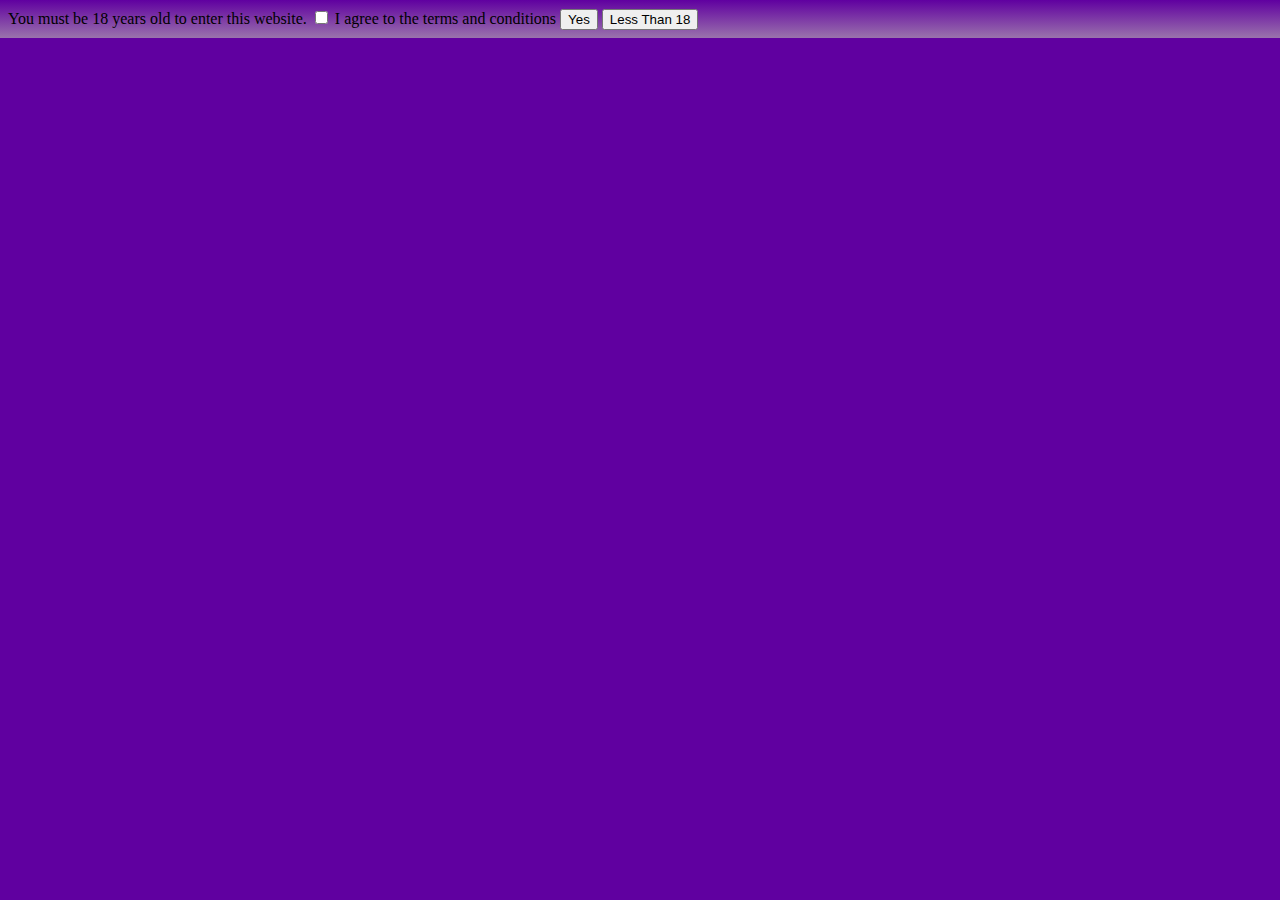
<file: AgeVer.html>
<!DOCTYPE html>
<html>
<head>
  <title>Age Verification</title>
  <style>
    body {
      background-color: #6000A0;
      background-image: linear-gradient(to bottom, #6000A0 0%, #9A72AC 100%);
      background-repeat: repeat-x;
    }
  </style>
</head>
<body>
  <div id="age-verify">
    <div class="window">
      <span class="title">You must be 18 years old to enter this website.</span>
      <input type="hidden" name="age" value="18">
      <input type="checkbox" id="consent" required>
      <label for="consent">I agree to the terms and conditions</label>
      <button class="yes" onclick="overAge()">Yes</button>
      <button class="no" onclick="underAge()">Less Than 18</button>
    </div>
  </div>

  <script>
    function overAge() {
      // Hide the age verification window and redirect the user to the homepage.
      document.getElementById("age-verify").classList.add("hidden");
      window.location.href = "/";
    }

    function underAge() {
      // Redirect the user to search-18.html.
      window.location.href = "search-18.html";
    }

    // Make the consent checkbox required by adding a required attribute to the input field.
    document.getElementById("consent").setAttribute("required", "");
  </script>
</body>
</html>
</file>
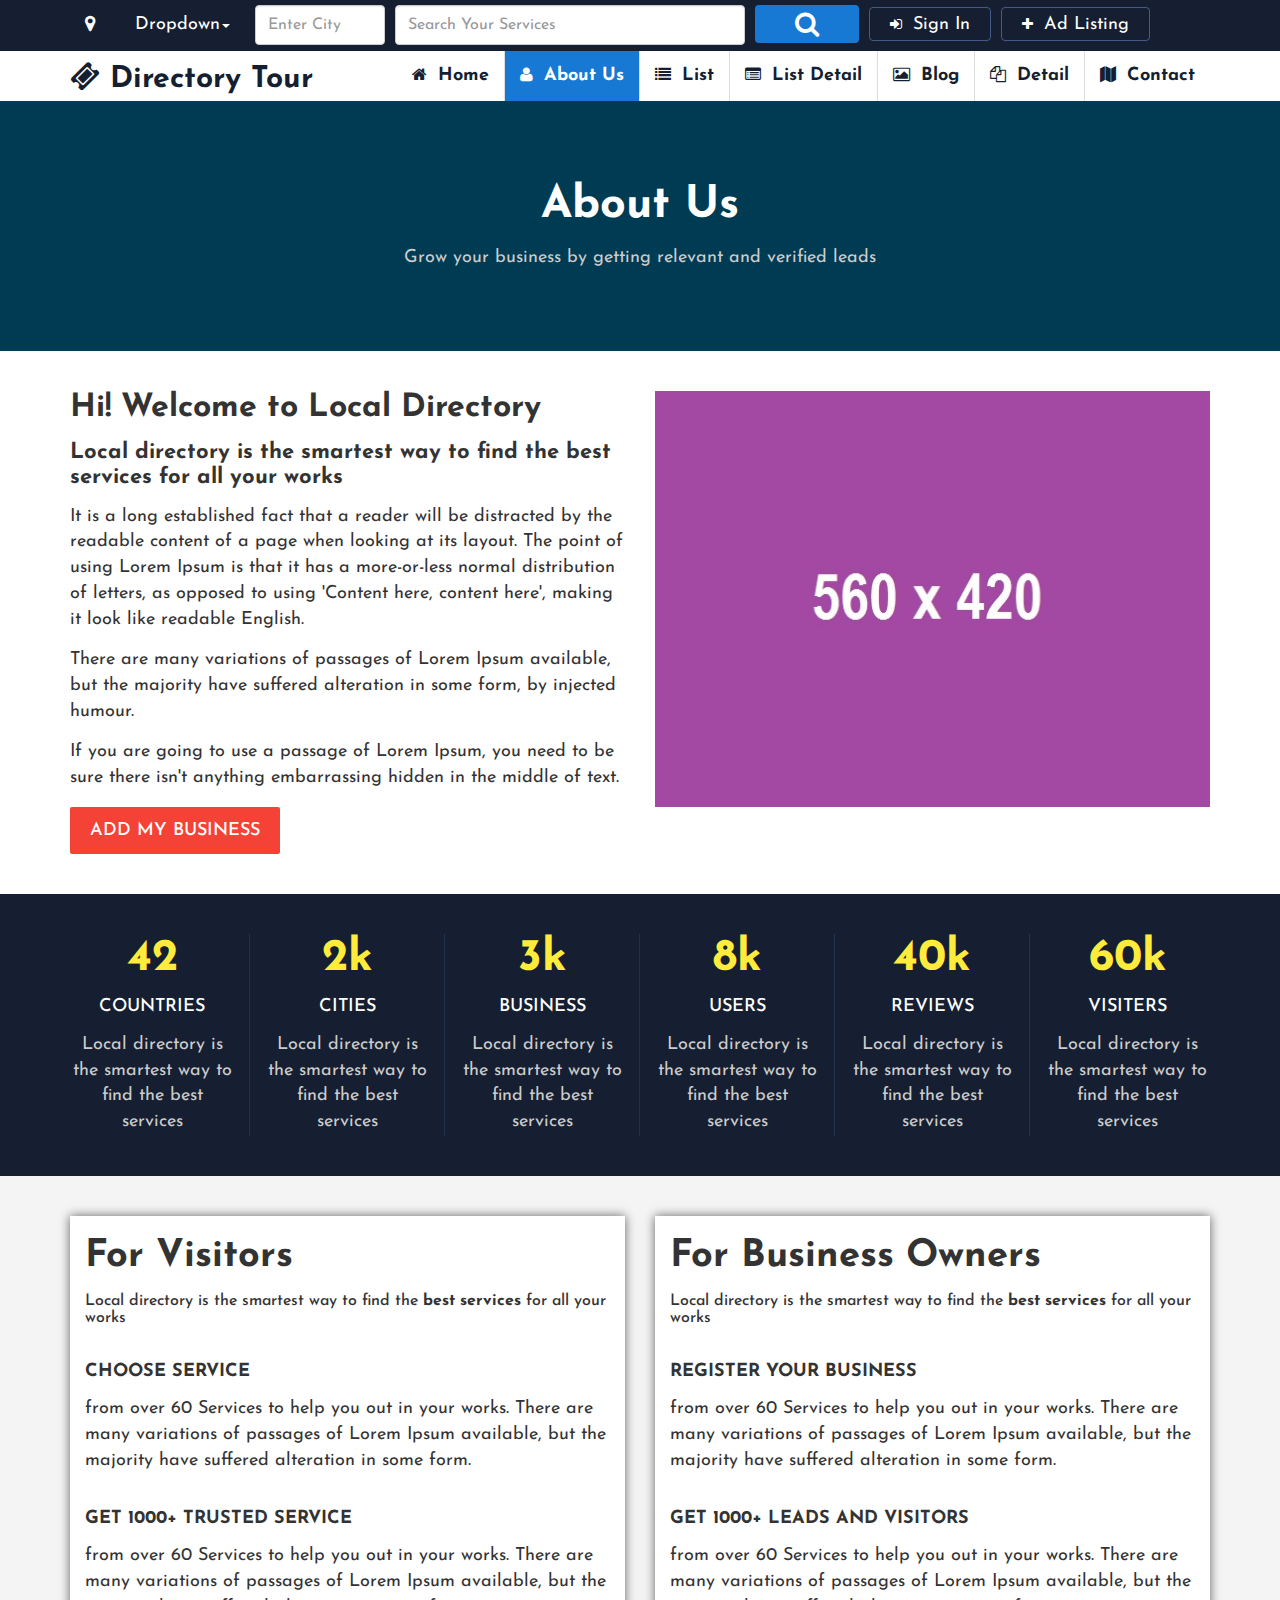
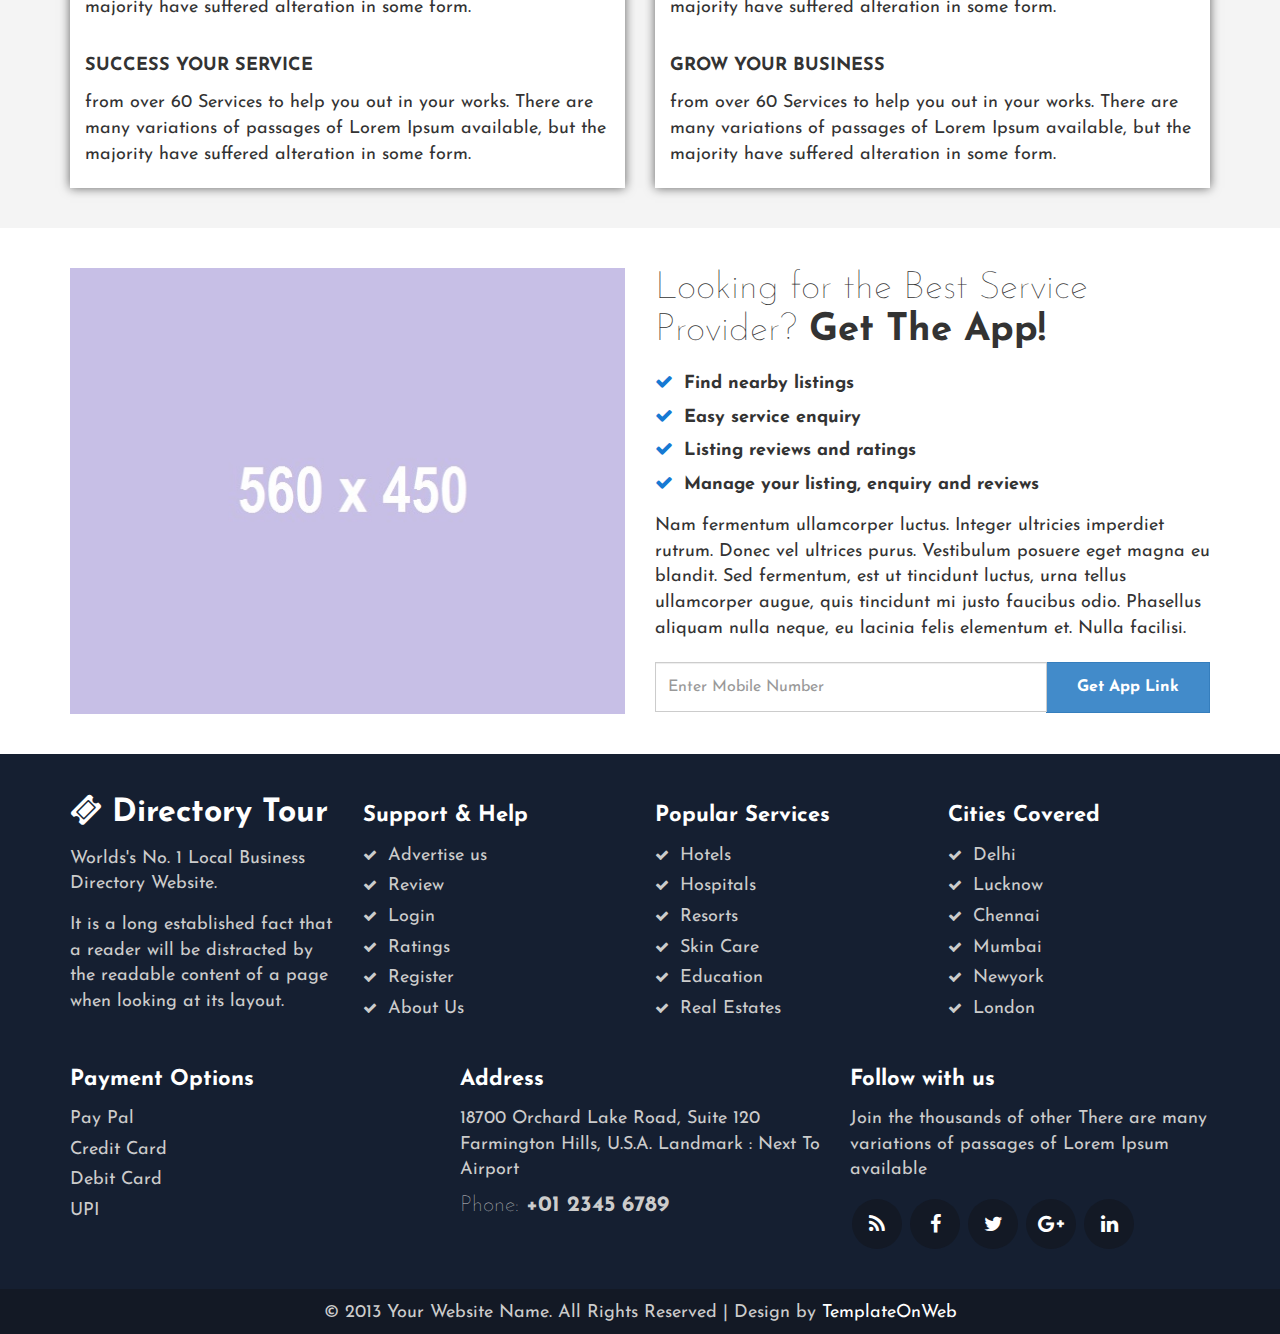
<file: directory/directory.aboutus.wakawaka.html>
<!DOCTYPE html>
<html lang="en">
  <head>
    <meta charset="utf-8">
    <meta http-equiv="X-UA-Compatible" content="IE=edge">
    <meta name="viewport" content="width=device-width, initial-scale=1">
    <title>Directory Tour</title>
	<link href="css/bootstrap.min.css" rel="stylesheet">
	<link href="css/global.css" rel="stylesheet">
	<link href="css/about.css" rel="stylesheet">
	<link rel="stylesheet" type="text/css" href="css/font-awesome.min.css" />
	<link href="https://fonts.googleapis.com/css?family=Josefin+Sans|Pacifico" rel="stylesheet">
	<script src="js/jquery-2.1.1.min.js"></script>
    <script src="js/bootstrap.min.js"></script>
  </head>
  
<body>
<section id="top">
 <nav class="navbar navbar-default">
		<div class="container">
          <ul class="nav navbar-nav">
				<li class="pdr"><a class="m_tag" href="#"><i class="fa fa-map-marker"></i></a></li>
				<li class="dropdown dropdown-large pdr">
				<a href="#" class="dropdown-toggle m_tag" data-toggle="dropdown">Dropdown<b class="caret"></b></a>
				
				<ul class="dropdown-menu dropdown-menu-large row">
					<li class="col-sm-2 space_all">
						<ul>
							<li class="dropdown-header">Front Pages</li>
							<li><a href="#">Available glyphs</a></li>
							<li><a href="#">Examples</a></li>
							<li><a href="#">Example</a></li>
							<li><a href="#">Aligninment options</a></li>
							<li><a href="#">Headers</a></li>
							<li><a href="#">Disabled menu items</a></li>
						</ul>
					</li>
					<li class="col-sm-2 space_all">
						<ul>
							<li class="dropdown-header">Dashboard</li>
							<li><a href="#">Basic example</a></li>
							<li><a href="#">Button toolbar</a></li>
							<li><a href="#">Sizing</a></li>
							<li><a href="#">Nesting</a></li>
							<li><a href="#">Vertical variation</a></li>
							<li><a href="#">Single button dropdowns</a></li>
						</ul>
					</li>
					<li class="col-sm-2 space_all">
						<ul>
							<li class="dropdown-header">Front Pages</li>
							<li><a href="#">Basic example</a></li>
							<li><a href="#">Button toolbar</a></li>
							<li><a href="#">Sizing</a></li>
							<li><a href="#">Nesting</a></li>
							<li><a href="#">Vertical variation</a></li>
							<li><a href="#">Single button dropdowns</a></li>
						</ul>
					</li>
					<li class="col-sm-2 space_all">
						<ul>
							<li class="dropdown-header">Inner Pages</li>
							<li><a href="#">Basic example</a></li>
							<li><a href="#">Button toolbar</a></li>
							<li><a href="#">Sizing</a></li>
							<li><a href="#">Nesting</a></li>
							<li><a href="#">Vertical variation</a></li>
							<li><a href="#">Single button dropdowns</a></li>
						</ul>
					</li>
					<li class="col-sm-2 space_all">
						<ul>
							<li class="dropdown-header">Middle Pages</li>
							<li><a href="#">Basic example</a></li>
							<li><a href="#">Button toolbar</a></li>
							<li><a href="#">Sizing</a></li>
							<li><a href="#">Nesting</a></li>
							<li><a href="#">Vertical variation</a></li>
							<li><a href="#">Single button dropdowns</a></li>
						</ul>
					</li>
					<li class="col-sm-2 space_all border_none">
						<ul>
							<li class="dropdown-header">More Pages</li>
							<li><a href="#">Basic example</a></li>
							<li><a href="#">Button toolbar</a></li>
							<li><a href="#">Sizing</a></li>
							<li><a href="#">Nesting</a></li>
							<li><a href="#">Vertical variation</a></li>
							<li><a href="#">Single button dropdowns</a></li>
						</ul>
					</li>
				</ul>
			</li>
			    <li class="pdr"><input class="form-control form_1" placeholder="Enter City" type="text"></li>
				<li class="pdr"><input class="form-control form_2" placeholder="Search Your Services" type="text"></li>
				<li class="pdr"><a class="m_tag_1" href="#"><i class="fa fa-search"></i></a></li>
				<li class="pdr"><a class="m_tag_2" href="#"><i class="fa fa-sign-in"></i> Sign In</a></li>
				<li class="pdr"><a class="m_tag_2" href="#"><i class="fa fa-plus"></i> Ad Listing</a></li>
			</ul>
		</div>
		<!-- /.container-fluid -->
	</nav>
</section>

<section id="header" class="cd-secondary-nav">
	<nav class="navbar navbar-default">
        <div class="container">
            <!-- Brand and toggle get grouped for better mobile display -->
            <div class="navbar-header page-scroll">
                <button type="button" class="navbar-toggle" data-toggle="collapse" data-target="#bs-example-navbar-collapse-1">
                    <span class="sr-only">Toggle navigation</span>
                    <span class="icon-bar"></span>
                    <span class="icon-bar"></span>
                    <span class="icon-bar"></span>                </button>
            <a class="navbar-brand" href="index.html"><i class="fa fa-ticket"></i> Directory Tour</a>            </div>

            <!-- Collect the nav links, forms, and other content for toggling -->
            <div class="collapse navbar-collapse" id="bs-example-navbar-collapse-1">
                <ul class="nav navbar-nav navbar-right">
                    <li>
                        <a class="tag_menu" href="index.html"><i class="fa fa-home"></i> Home</a>                    </li>
                     
                    <li>
                        <a class="tag_menu active_tab" href="about.html"><i class="fa fa-user"></i> About Us</a>                    </li>
					
					<li>
                        <a class="tag_menu" href="list.html"><i class="fa fa-list"></i> List</a>                    </li>
						
					<li>
                        <a class="tag_menu" href="list_detail.html"><i class="fa fa-list-alt"></i> List Detail</a>                    </li>
                    
					<li>
                        <a class="tag_menu" href="blog.html"><i class="fa fa-photo"></i> Blog</a>                    </li>
					
					<li>
                        <a class="tag_menu" href="detail.html"><i class="fa fa-copy"></i> Detail</a>                    </li>
					
					<li>
                        <a class="tag_menu border_none" href="contact.html"><i class="fa fa-map"></i> Contact</a>                    </li>
                </ul>
            </div>
            <!-- /.navbar-collapse -->
        </div>
        <!-- /.container-fluid -->
    </nav>
</section>

<section id="center" class="clearfix center_about">
<div class="center_hm clearfix">
  <div class="container">
	 <div class="row">
      <div class="center_about_1 text-center">
	   <div class="col-sm-12">
	    <h1 class="mgt col">About Us</h1>
		<p class="col_1">Grow your business by getting relevant and verified leads</p>
	   </div>
	  </div>
	 </div> 
 </div>
</div>
</section>

<section id="directory" class="clearfix">
 <div class="container">
  <div class="row">
   <div class="directory_1 clearfix">
    <div class="col-sm-6">
	 <div class="directory_1l clearfix">
	  <h3 class="mgt">Hi! Welcome to Local Directory</h3>
	  <h4>Local directory is the smartest way to find the best services for all your works</h4>
	  <p>It is a long established fact that a reader will be distracted by the readable content of a page when looking at its layout. The point of using Lorem Ipsum is that it has a more-or-less normal distribution of letters, as opposed to using 'Content here, content here', making it look like readable English.</p>
	  <p>There are many variations of passages of Lorem Ipsum available, but the majority have suffered alteration in some form, by injected humour.</p>
	  <p>If you are going to use a passage of Lorem Ipsum, you need to be sure there isn't anything embarrassing hidden in the middle of text.</p>
	  <h5><a class="button mgt" href="#">ADD MY BUSINESS</a></h5>
	 </div>
	</div>
	<div class="col-sm-6">
	 <div class="directory_1r clearfix">
	  <img src="img/33.jpg" class="iw" alt="abc">	 </div>
	</div>
   </div>
  </div>
 </div>
</section>

<section id="about_page" class="clearfix">
 <div class="container">
  <div class="row">
   <div class="about_page_1 clearfix">
   <div class="col-sm-2">
    <div class="about_page_1i text-center clearfix">
	  <h1 class="mgt col_2">42</h1>
	  <h5 class="col">COUNTRIES</h5>
	  <p class="col_1">Local directory is the smartest way to find the best services</p>
	</div>
   </div>
   <div class="col-sm-2">
    <div class="about_page_1i text-center clearfix">
	  <h1 class="mgt col_2">2k</h1>
	  <h5 class="col">CITIES</h5>
	  <p class="col_1">Local directory is the smartest way to find the best services</p>
	</div>
   </div>
   <div class="col-sm-2">
    <div class="about_page_1i text-center clearfix">
	  <h1 class="mgt col_2">3k</h1>
	  <h5 class="col">BUSINESS</h5>
	  <p class="col_1">Local directory is the smartest way to find the best services</p>
	</div>
   </div>
   <div class="col-sm-2">
    <div class="about_page_1i text-center clearfix">
	  <h1 class="mgt col_2">8k</h1>
	  <h5 class="col">USERS</h5>
	  <p class="col_1">Local directory is the smartest way to find the best services</p>
	</div>
   </div>
   <div class="col-sm-2">
    <div class="about_page_1i text-center clearfix">
	  <h1 class="mgt col_2">40k</h1>
	  <h5 class="col">REVIEWS</h5>
	  <p class="col_1">Local directory is the smartest way to find the best services</p>
	</div>
   </div>
   <div class="col-sm-2 border_none">
    <div class="about_page_1i text-center clearfix">
	  <h1 class="mgt col_2">60k</h1>
	  <h5 class="col">VISITERS</h5>
	  <p class="col_1">Local directory is the smartest way to find the best services</p>
	</div>
   </div>
   </div>
  </div>
 </div>
</section>

<section id="business" class="clearfix">
 <div class="container">
  <div class="row">
   <div class="business_1 clearfix">
    <div class="col-sm-6">
	 <div class="business_1i clearfix">
	  <h2 class="mgt">For Visitors</h2>
	  <h6>Local directory is the smartest way to find the <span class="bold">best services</span>
for all your works</h6><br>
      <h5 class="bold">CHOOSE SERVICE</h5>
	  <p>from over 60 Services to help you out in your works. There are many variations of passages of Lorem Ipsum available, but the majority have suffered alteration in some form.</p><br>
	  <h5 class="bold">GET 1000+ TRUSTED SERVICE</h5>
	  <p>from over 60 Services to help you out in your works. There are many variations of passages of Lorem Ipsum available, but the majority have suffered alteration in some form.</p><br>
	  <h5 class="bold">SUCCESS YOUR SERVICE</h5>
	  <p>from over 60 Services to help you out in your works. There are many variations of passages of Lorem Ipsum available, but the majority have suffered alteration in some form.</p>
	 </div>
	</div>
	<div class="col-sm-6">
	 <div class="business_1i clearfix">
	  <h2 class="mgt">For Business Owners</h2>
	  <h6>Local directory is the smartest way to find the <span class="bold">best services</span>
for all your works</h6><br>
      <h5 class="bold">REGISTER YOUR BUSINESS</h5>
	  <p>from over 60 Services to help you out in your works. There are many variations of passages of Lorem Ipsum available, but the majority have suffered alteration in some form.</p><br>
	  <h5 class="bold">GET 1000+ LEADS AND VISITORS</h5>
	  <p>from over 60 Services to help you out in your works. There are many variations of passages of Lorem Ipsum available, but the majority have suffered alteration in some form.</p><br>
	  <h5 class="bold">GROW YOUR BUSINESS</h5>
	  <p>from over 60 Services to help you out in your works. There are many variations of passages of Lorem Ipsum available, but the majority have suffered alteration in some form.</p>
	 </div>
	</div>
   </div>
  </div>
 </div>
</section>

<section id="adver" class="clearfix">
 <div class="container">
  <div class="row">
   <div class="adver_1 clearfix">
    <div class="col-sm-6">
	 <div class="adver_1l clearfix">
	  <img src="img/24.jpg" class="iw" alt="abc">	 </div>
	</div>
	<div class="col-sm-6">
	 <div class="adver_1r clearfix">
	  <h2 class="mgt"><span class="normal">Looking for the Best Service Provider?</span> Get The App!</h2><br>
	  <ul class="mgt">
	   <li><i class="fa fa-check"></i> Find nearby listings</li>
	   <li><i class="fa fa-check"></i> Easy service enquiry</li>
	   <li><i class="fa fa-check"></i> Listing reviews and ratings</li>
	   <li><i class="fa fa-check"></i> Manage your listing, enquiry and reviews</li>
	  </ul>
	  <p>Nam fermentum ullamcorper luctus. Integer ultricies imperdiet rutrum. Donec vel ultrices purus. Vestibulum posuere eget magna eu blandit. Sed fermentum, est ut tincidunt luctus, urna tellus ullamcorper augue, quis tincidunt mi justo faucibus odio. Phasellus aliquam nulla neque, eu lacinia felis elementum et. Nulla facilisi.</p><br>
	  <div class="input-group">
		<input type="text" class="form-control" placeholder="Enter Mobile Number">
		<span class="input-group-btn">
			<button class="btn btn-primary" type="button">
				Get App Link</button>
		</span>	  </div>
	 </div>
	</div>
   </div>
  </div>
 </div>
</section>

<section id="footer" class="clearfix">
 <div class="container">
  <div class="row">
   <div class="footer_1 clearfix">
    <div class="col-sm-3">
	 <div class="footer_1i clearfix">
	  <h3 class="mgt col"><i class="fa fa-ticket"></i> Directory Tour</h3>
	  <p>Worlds's No. 1 Local Business Directory Website.</p>
	  <p>It is a long established fact that a reader will be distracted by the readable content of a page when looking at its layout.</p>
	 </div>
	</div>
	<div class="col-sm-3">
	 <div class="footer_1i clearfix">
	  <h4 class="col">Support & Help</h4>
      <ul>
	   <li><a href="#"><i class="fa fa-check"></i> Advertise us</a></li>
	   <li><a href="#"><i class="fa fa-check"></i> Review</a></li>
	   <li><a href="#"><i class="fa fa-check"></i> Login</a></li>
	   <li><a href="#"><i class="fa fa-check"></i> Ratings</a></li>
	   <li><a href="#"><i class="fa fa-check"></i> Register</a></li>
	   <li><a href="#"><i class="fa fa-check"></i> About Us</a></li>
	  </ul>
	 </div>
	</div>
	<div class="col-sm-3">
	 <div class="footer_1i clearfix">
	  <h4 class="col">Popular Services</h4>
      <ul>
	   <li><a href="#"><i class="fa fa-check"></i> Hotels</a></li>
	   <li><a href="#"><i class="fa fa-check"></i> Hospitals</a></li>
	   <li><a href="#"><i class="fa fa-check"></i> Resorts</a></li>
	   <li><a href="#"><i class="fa fa-check"></i> Skin Care</a></li>
	   <li><a href="#"><i class="fa fa-check"></i> Education</a></li>
	   <li><a href="#"><i class="fa fa-check"></i> Real Estates</a></li>
	  </ul>
	 </div>
	</div>
	<div class="col-sm-3">
	 <div class="footer_1i clearfix">
	  <h4 class="col">Cities Covered</h4>
      <ul>
	   <li><a href="#"><i class="fa fa-check"></i> Delhi</a></li>
	   <li><a href="#"><i class="fa fa-check"></i> Lucknow</a></li>
	   <li><a href="#"><i class="fa fa-check"></i> Chennai</a></li>
	   <li><a href="#"><i class="fa fa-check"></i> Mumbai</a></li>
	   <li><a href="#"><i class="fa fa-check"></i> Newyork</a></li>
	   <li><a href="#"><i class="fa fa-check"></i> London</a></li>
	  </ul>
	 </div>
	</div>
   </div>
   <div class="footer_2 clearfix">
    <div class="col-sm-4">
	 <div class="footer_1i clearfix">
	  <h4 class="col">Payment Options</h4>
      <ul>
	   <li><a href="#"> Pay Pal</a></li>
	   <li><a href="#"> Credit Card</a></li>
	   <li><a href="#"> Debit Card</a></li>
	   <li><a href="#"> UPI</a></li>
	  </ul>
	 </div>
	</div>
	<div class="col-sm-4">
	 <div class="footer_1i clearfix">
	  <h4 class="col">Address</h4>
      <p>18700 Orchard Lake Road, Suite 120 Farmington Hills, U.S.A. Landmark : Next To Airport</p>
	  <h4 class="col_1"><span class="normal">Phone:</span> +01 2345 6789</h4>
	 </div>
	</div>
	<div class="col-sm-4">
	 <div class="footer_1i clearfix">
	  <h4 class="col">Follow with us</h4>
      <p>Join the thousands of other There are many variations of passages of Lorem Ipsum available</p>
      <ul class="social-network social-circle">
                        <li><a href="#" class="icoRss" title="Rss"><i class="fa fa-rss"></i></a></li>
                        <li><a href="#" class="icoFacebook" title="Facebook"><i class="fa fa-facebook"></i></a></li>
                        <li><a href="#" class="icoTwitter" title="Twitter"><i class="fa fa-twitter"></i></a></li>
                        <li><a href="#" class="icoGoogle" title="Google +"><i class="fa fa-google-plus"></i></a></li>
                        <li><a href="#" class="icoLinkedin" title="Linkedin"><i class="fa fa-linkedin"></i></a></li>
       </ul>
	 </div>
	</div>
   </div>
  </div>
 </div>
</section>

<section id="footer_bottom" class="clearfix">
 <div class="container">
  <div class="row">
   <div class="col-sm-12">
    <div class="footer_bottom_1 text-center">
	 <p class="mgt col_1"> © 2013 Your Website Name. All Rights Reserved | Design by <a class="col" href="http://www.templateonweb.com">TemplateOnWeb</a></p>
	</div>
   </div>
  </div>
 </div>
</section>

<script>
$(document).ready(function(){

/*****Fixed Menu******/
var secondaryNav = $('.cd-secondary-nav'),
   secondaryNavTopPosition = secondaryNav.offset().top;
	$(window).on('scroll', function(){
		if($(window).scrollTop() > secondaryNavTopPosition ) {
			secondaryNav.addClass('is-fixed');	
		} else {
			secondaryNav.removeClass('is-fixed');
		}
	});	
	
});
</script>
</body>
 
</html>
</file>
<file: directory/css/global.css>
/*
Template Name:Directory Tour
File: Layout CSS
Author: Templates On Web
Author URI: http://templateonweb.com/
Licence: <a href="http://www.templateonweb.com/terms.php?v=content&contentid=152">Website Template Licence</a>
*/
body{
font-family: 'Josefin Sans', sans-serif;
   }
h1,h2,h3,h4,h5,h6{
padding:0;
margin:0;
}
a{
 color:#000;
 }
a:hover{
text-decoration:none;
color:#151f31;
}
a:focus{
text-decoration:none;
color:#151f31;
}
ul{
padding:0;
margin:0;
list-style:none;
margin-top:15px;
}
li{
  font-size:18px;
  }
p{
padding:0;
margin:0;
font-size:18px;
margin-top:15px;
}
h1{
font-size:45px;
margin-top:15px;
font-weight:bold;
}
h2{
font-size:38px;
margin-top:15px;
font-weight:bold;
}
h3{
font-size:32px;
margin-top:15px;
font-weight:bold;
}
h4{
font-size:22px;
margin-top:15px;
font-weight:bold;
}
h5{
font-size:18px;
margin-top:15px;
}
h6{
font-size:16px;
margin-top:15px;
}
.space_left{
padding-left:0; 
} 
.space_right{
padding-right:0;
} 
.space_all{
padding:0; 
} 
.iw{
   width:100%;
   }
.button{
background:#F44336;
display:inline-block;
color:#fff;
padding:15px 20px 12px 20px!important;
margin-top:10px;
border-radius:2px;
  }
.button:hover{
background:#151f31;
color:#fff;
  }
.button i{
font-size:16px; 
 }
.button_1{
background:#fff;
display:inline-block;
color:#000;
padding:15px 20px 12px 20px!important;
margin-top:10px;
border-radius:2px;
  }
.button_1:hover{
background:#151f31;
color:#fff;
  }
.button_1 i{
font-size:16px; 
 }
.border_none{
  border:none!important;
  }
.mgt{
  margin-top:0!important;
  }
.mgt1{
  margin-bottom:0!important;
  }
.pd1{
  padding-bottom:0!important;
  }
.bold{
 font-weight:bold;
  }
.normal{
 font-weight:100!important;
  }
.navbar {
 min-height:auto; 
 margin-bottom:0;
 border:none;
 border-radius:0;
}
.mgt_l{
 margin-left:auto;
 margin-right:auto;
 }
.col{
color:#fff;  
  }
.col_1{
color:#ccc;
  }
.col_2{
color:#FFEB3B;
  }
/*********************top****************/
#top .navbar{
background:#151f31;
 }
.dropdown-large {
  position: static !important;
}
.dropdown-menu-large {
  margin-left: 16px;
  margin-right: 16px;
}
#top .dropdown-menu{
 padding-top:0!important;
 padding-bottom:0!important;
 }
.dropdown-menu-large > li > ul {
  padding: 0;
  margin: 0;
}
.dropdown-menu-large > li > ul > li {
  list-style: none;
}
.dropdown-menu-large > li > ul > li > a {
  display: block;
  padding: 3px 20px;
  clear: both;
  font-weight: normal;
  line-height: 1.428571429;
  color: #333333;
  white-space: normal;
}
.dropdown-menu-large > li ul > li > a:hover,
.dropdown-menu-large > li ul > li > a:focus {
  text-decoration: none;
  color: #151f31;
}
.dropdown-menu-large .disabled > a,
.dropdown-menu-large .disabled > a:hover,
.dropdown-menu-large .disabled > a:focus {
  color: #999999;
}
.dropdown-menu-large .disabled > a:hover,
.dropdown-menu-large .disabled > a:focus {
  text-decoration: none;
  background-color: transparent;
  background-image: none;
  filter: progid:DXImageTransform.Microsoft.gradient(enabled = false);
  cursor: not-allowed;
}
.dropdown-menu-large .dropdown-header {
  color: #000;
  font-size: 20px;
  font-weight:bold;
  border-bottom:1px solid #ddd;
  padding-bottom:15px;
  margin-bottom:15px;
  margin-top:20px;
}
@media (max-width: 768px) {
  .dropdown-menu-large {
    margin-left: 0 ;
    margin-right: 0 ;
  }
  .dropdown-menu-large > li {
    margin-bottom: 30px;
  }
  .dropdown-menu-large > li:last-child {
    margin-bottom: 0;
  }
  .dropdown-menu-large .dropdown-header {
    padding: 3px 15px !important;
  }
}
.dropdown-menu-large .col-sm-2{
 border-right:1px solid #ddd;
 min-height:300px;
 }
 
.m_tag{
color:#fff!important; 
 }
.m_tag:hover{
background:none!important;
 }
.m_tag:focus{
background:none!important;
 }
.pdr{
margin-right:10px; 
 }
#top .form-control{
 height:40px;
 margin-top:5px;
 font-size:16px;
 }
#top .form_1{
width:130px; 
 }
#top .form_2{
width:350px; 
 }
#top .m_tag_1{
background:#1779d3;
padding:6px 40px; 
color:#fff;
font-size:26px;
margin-top:5px;
border-radius:4px;
 }
#top .m_tag_2{
padding:7px 20px 5px 20px; 
color:#fff;
margin-top:7px;
border-radius:4px;
border:1px solid #435b88;
 }
#top .m_tag_2 i{
font-size:14px;
margin-right:5px; 
 }
/*********************top_end****************/

/*********************header****************/
.tag_menu{
border-right:1px solid #ddd;
font-weight:bold;
color:#151f31!important; 
 }
.tag_menu:hover{
background:#1779d3!important; 
color:#fff!important;
 }
.tag_menu i{
 font-size:16px;
 margin-right:5px;
 }
.active_tab{
background:#1779d3!important; 
color:#fff!important;
 }
.navbar-brand{
 font-size:30px;
 font-weight:bold;
 color:#151f31!important;
 padding-top:10px; 
 }
#header .navbar{
background:none!important;
 }
 
.cd-secondary-nav .is-visible {
  visibility: visible;
  transform: scale(1);
  transition: transform 0.3s, visibility 0s 0s;
}
 .cd-secondary-nav.is-fixed {
    z-index: 9999;
    position: fixed;
    left: auto;
    top: 0; 
	background:#fff;
	width:100%;
  }	
/*********************header_end****************/

/*********************footer****************/
#footer{
 background:#151f31;
 padding-top:40px;
 padding-bottom:40px;
 }
.footer_1i p{
color:#ccc; 
 } 
.footer_1i h4{
margin-top:10px;
 }
.footer_1i ul li a{
color:#ccc;
 }
.footer_1i ul li{
margin-bottom:5px; 
 }
.footer_1i ul li a i{
margin-right:5px;
font-size:14px;
 }

.footer_2{
margin-top:30px; 
 }


/* footer social icons */
ul.social-network {
	list-style: none;
	display: block;
	margin-left:0 !important;
	padding: 0;
}
ul.social-network li {
	display: inline;
	margin: 0 2px;
}


/* footer social icons */
.social-network a.icoRss:hover {
	background-color: #F56505;
}
.social-network a.icoFacebook:hover {
	background-color:#3B5998;
}
.social-network a.icoTwitter:hover {
	background-color:#33ccff;
}
.social-network a.icoGoogle:hover {
	background-color:#BD3518;
}
.social-network a.icoVimeo:hover {
	background-color:#0590B8;
}
.social-network a.icoLinkedin:hover {
	background-color:#007bb7;
}
.social-network a.icoRss:hover i, .social-network a.icoFacebook:hover i, .social-network a.icoTwitter:hover i,
.social-network a.icoGoogle:hover i, .social-network a.icoVimeo:hover i, .social-network a.icoLinkedin:hover i {
	color:#fff;
}
a.socialIcon:hover, .socialHoverClass {
	color:#44BCDD;
}

.social-circle li a {
	display:inline-block;
	position:relative;
	margin:0 auto 0 auto;
	-moz-border-radius:50%;
	-webkit-border-radius:50%;
	border-radius:50%;
	text-align:center;
	width: 50px;
	height: 50px;
	font-size:20px;
}
.social-circle li i {
	margin:0;
	line-height:50px;
	text-align: center;
	font-size:20px!important;
	margin-right:0!important;
}

.social-circle li a:hover i, .triggeredHover {
	-moz-transform: rotate(360deg);
	-webkit-transform: rotate(360deg);
	-ms--transform: rotate(360deg);
	transform: rotate(360deg);
	-webkit-transition: all 0.2s;
	-moz-transition: all 0.2s;
	-o-transition: all 0.2s;
	-ms-transition: all 0.2s;
	transition: all 0.2s;
}
.social-circle i {
	color: #fff;
	-webkit-transition: all 0.8s;
	-moz-transition: all 0.8s;
	-o-transition: all 0.8s;
	-ms-transition: all 0.8s;
	transition: all 0.8s;
}

.footer_1i .social-circle a {
 background-color: #131925;   
}

#footer_bottom{
 background:#131925; 
 padding-top:12px;
 padding-bottom:7px;
 }
.footer_bottom_1 p a:hover{
 color:#fff;
 }
/*********************footer_end****************/
/*********************adver****************/
#adver{
padding-top:40px;
padding-bottom:40px;
 }
.adver_1r ul li{
margin-bottom:8px;
font-weight:bold;
 }
.adver_1r ul li i{
margin-right:5px;
color:#1779d3;
 }
.adver_1r .form-control{
height:50px;
border-radius:0; 
font-size:16px;
 }
.adver_1r .btn{
padding:13px 30px;
border-radius:0;
font-weight:bold;
font-size:16px;
 }
/*********************adver_end****************/

@media screen and (max-width : 767px){
.space_left{
padding-left:15px; 
} 
.space_right{
padding-right:15px; 
} 
.space_all{
padding-left:15px;
padding-right:15px;
} 
.navbar-collapse{
box-shadow:none; 
max-height:none; 
  }
.navbar .navbar-collapse, .navbar-default .navbar-form {
    border:none;
}
.navbar-toggle{
 background:#F44336;
 margin-top:13px;
 border:none;
 border-radius:0; 
  }
.navbar-toggle:hover{
 background:#F44336!important; 
  }
.navbar-toggle:focus{
 background:#F44336!important; 
  }
.navbar-toggle .icon-bar{
 background:#fff!important; 
  }
  
.navbar {
 position:static;
 text-align:center;
  }

#top{
display:none; 
 }
.navbar-brand{
font-size:26px;
margin-top:5px; 
 }
.cd-secondary-nav.is-fixed {
position:static;
  }	
.tag_menu {
font-size:30px;
padding-top:20px!important;
padding-bottom:20px!important;
border-bottom:1px solid #ddd;
 }
.tag_menu i{
font-size:26px;
 }
#adver{
text-align:center; 
 }
.adver_1r {
margin-top:10px; 
 }
#footer{
text-align:center; 
 }
.footer_1i ul li{
display:inline-block;
margin:3px; 
 }
}
@media (min-width:768px) and (max-width:991px) {
.container{
padding-left:20px;
padding-right:20px; 
 }
#top .form_2{
width:120px; 
 }
#top .form_1{
width:80px; 
 }
#top .m_tag_1{
padding:8px 15px;
font-size:20px; 
 }
#top .m_tag_2 {
  padding: 7px 7px 5px 7px;
   }
.navbar-brand{
font-size:18px;
padding-top:17px; 
 }
.tag_menu{
 padding-left:6px!important;
 padding-right:6px!important;
 font-size:15px;
 }
.footer_1i h3{
font-size:28px; 
 }
ul.social-network li{
display:inline-block;
margin-bottom:5px; 
 }
.tag_menu i{
 margin-right:0;
 }
 }
 
@media (min-width:992px) and (max-width:1200px) {
.container{
padding-left:20px;
padding-right:20px; 
 }
#top .form_2{
width:210px; 
 }
#top .form_1{
width:100px; 
 }
.tag_menu i{
 margin-right:0;
 }
.tag_menu{
 padding-left:10px!important;
 padding-right:10px!important;
 }
  }
@media (min-width:1201px) and (max-width:1340px) {

 }
</file>
<file: directory/css/about.css>
/*
Template Name:Directory Tour
File: Layout CSS
Author: Templates On Web
Author URI: http://templateonweb.com/
Licence: <a href="http://www.templateonweb.com/terms.php?v=content&contentid=152">Website Template Licence</a>
*/
/*********************about****************/
.center_about{
 background-image: url(../img/25.jpg);
 }
.center_hm{
 background:#000000a3;
  padding-top:80px;
  padding-bottom:80px;
 }
#directory{
padding-top:40px;
padding-bottom:40px; 
 }
#about_page{
padding-top:40px;
padding-bottom:40px;
background: #151f31; 
 }
.about_page_1 .col-sm-2{
 border-right:1px solid #21314e;
 }
#business{
 background:#f4f4f4;
 padding-top:40px;
 padding-bottom:40px;
 }
.business_1i{
background:#fff;
padding:20px 15px;
box-shadow: 0 0 10px rgba(0,0,0,0.6); 
 }
/*********************about_end****************/

@media screen and (max-width : 767px){
#directory{
text-align:center; 
 }
.directory_1r {
margin-top:10px; 
 }
.about_page_1i {
margin-top:10px; 
 }
.business_1i {
text-align:center;
margin-bottom:15px; 
 }
}

@media (min-width:768px) and (max-width:991px) {

 }
@media (min-width:992px) and (max-width:1200px) {

 }
@media (min-width:1201px) and (max-width:1340px) {

 }
</file>
